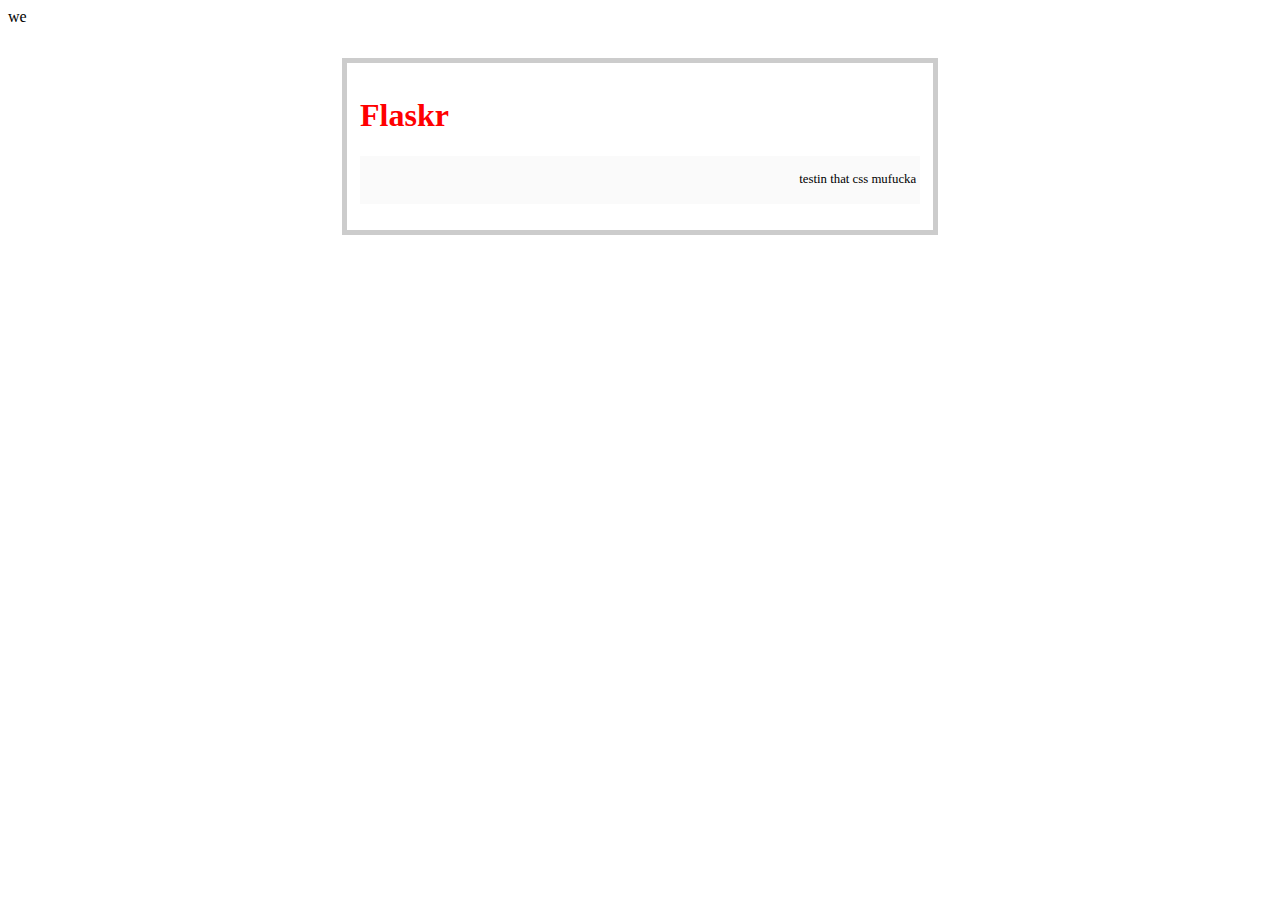
<file: static/test.html>
<!doctype html>
<title>Flaskr</title>we
<link rel=stylesheet type=text/css href="style.css">
<div class=page>
  <h1>Flaskr</h1>
  <div class=metanav>
  <p>testin that css mufucka</p>
  </div>
</div>
</file>
<file: static/style.css>
/*body            { font-family: sans-serif; background: #eee; }
a, h1, h2       { color: #377BA8; }
h1, h2          { font-family: 'Georgia', serif; margin: 0; }
h1              { border-bottom: 2px solid #eee; }
h2              { font-size: 1.2em; }

.page           { margin: 2em auto; width: 35em; border: 5px solid #ccc;
                  padding: 0.8em; background: white; }
.entries        { list-style: none; margin: 0; padding: 0; }
.entries li     { margin: 0.8em 1.2em; }
.entries li h2  { margin-left: -1em; }
.add-entry      { font-size: 0.9em; border-bottom: 1px solid #ccc; }
.add-entry dl   { font-weight: bold; }
.metanav        { text-align: right; font-size: 0.8em; padding: 0.3em;
                  margin-bottom: 1em; background: #fafafa; }
.flash          { background: #CEE5F5; padding: 0.5em;
                  border: 1px solid #AACBE2; }
.error          { background: #F0D6D6; padding: 0.5em; }*/


title	{color: #377BA8;}
.page           { margin: 2em auto; width: 35em; border: 5px solid #ccc;
                  padding: 0.8em; background: white; }

.metanav        { text-align: right; font-size: 0.8em; padding: 0.3em;
                  margin-bottom: 1em; background: #fafafa; }

h1 				{ color: #FF0000;}
</file>
